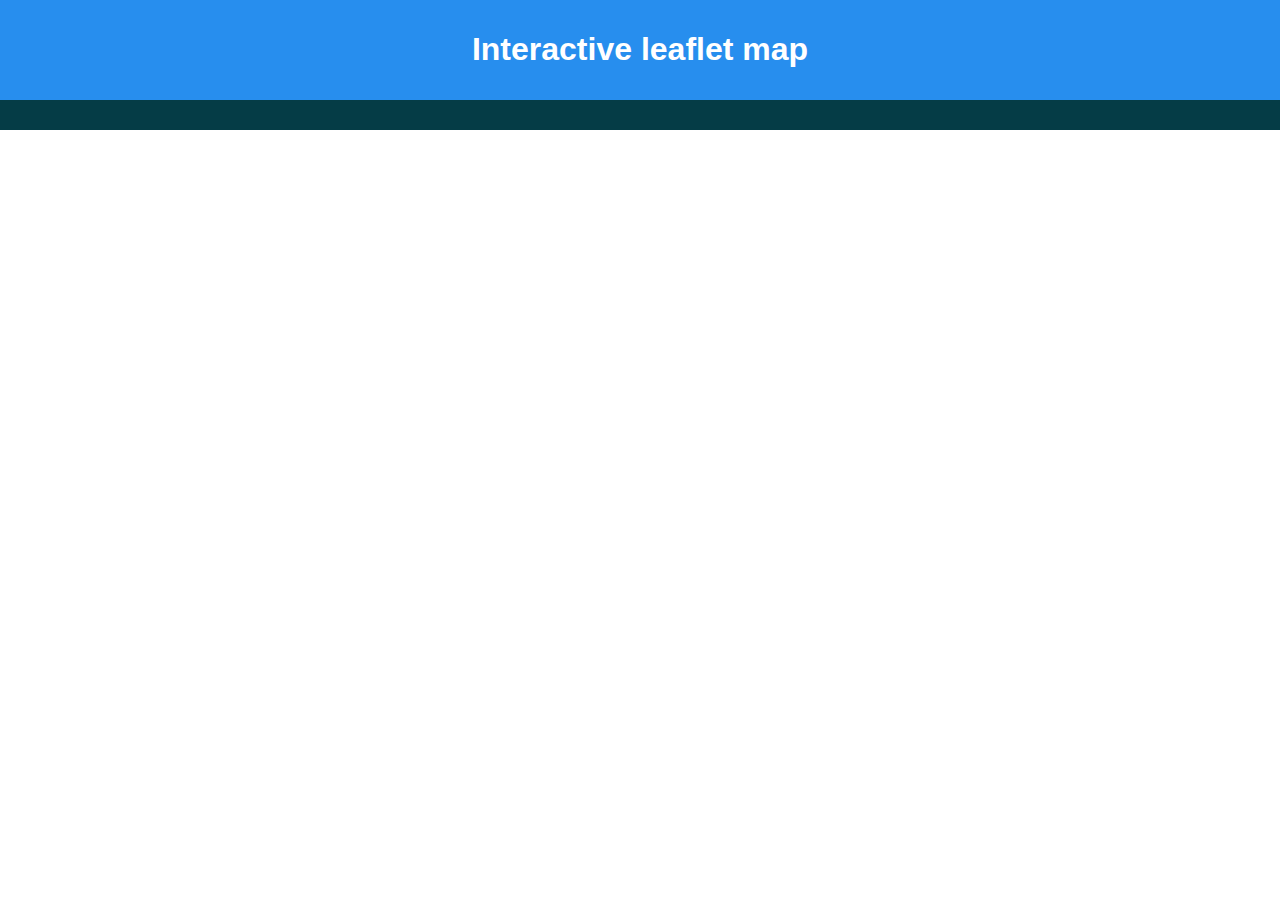
<file: Static/page-two.html>
<!DOCTYPE html>
<html lang="en">
<head>
  <meta charset="UTF-8">
  <meta name="viewport" content="width=device-width, initial-scale=1.0">
  <title>Page two</title>
  <!-- Add your CSS styling here -->
  <link rel="stylesheet" href="styles.css">
</head>
<body>
  <header>
    <h1>Interactive leaflet map</h1>
  </header>
  <nav>
    <div id="buttonContainerTwo"></div>
  </nav>
  <script src="https://d3js.org/d3.v7.min.js"></script>
  <script src="app.js"></script>

</body>
</html>
</file>
<file: Static/styles.css>
/* styles.css */

body {
    font-family: Arial, sans-serif;
    margin: 0;
    padding: 0;
  }
  
  header {
    background-color: #278eee;
    color: #fff;
    padding: 10px;
    text-align: center;
  }
  
  nav {
    background-color: #053c46;
    padding: 10px;
    text-align: center;
  }
  
  nav div {
    margin-bottom: 10px;
  }
  
  nav button {
    margin: 5px;
    padding: 10px 20px;
    font-size: 16px;
    background-color: #02a0fc;
    color: #000000;
    border: none;
    border-radius: 5px;
    cursor: pointer;
  }
  
  nav button:hover {
    background-color: #0056b3;
  }
  img{
    position: relative;
    top: 50px;
    left: 100px;
  }
  footer {
    position: relative;
    bottom: 1px;
  }
</file>
